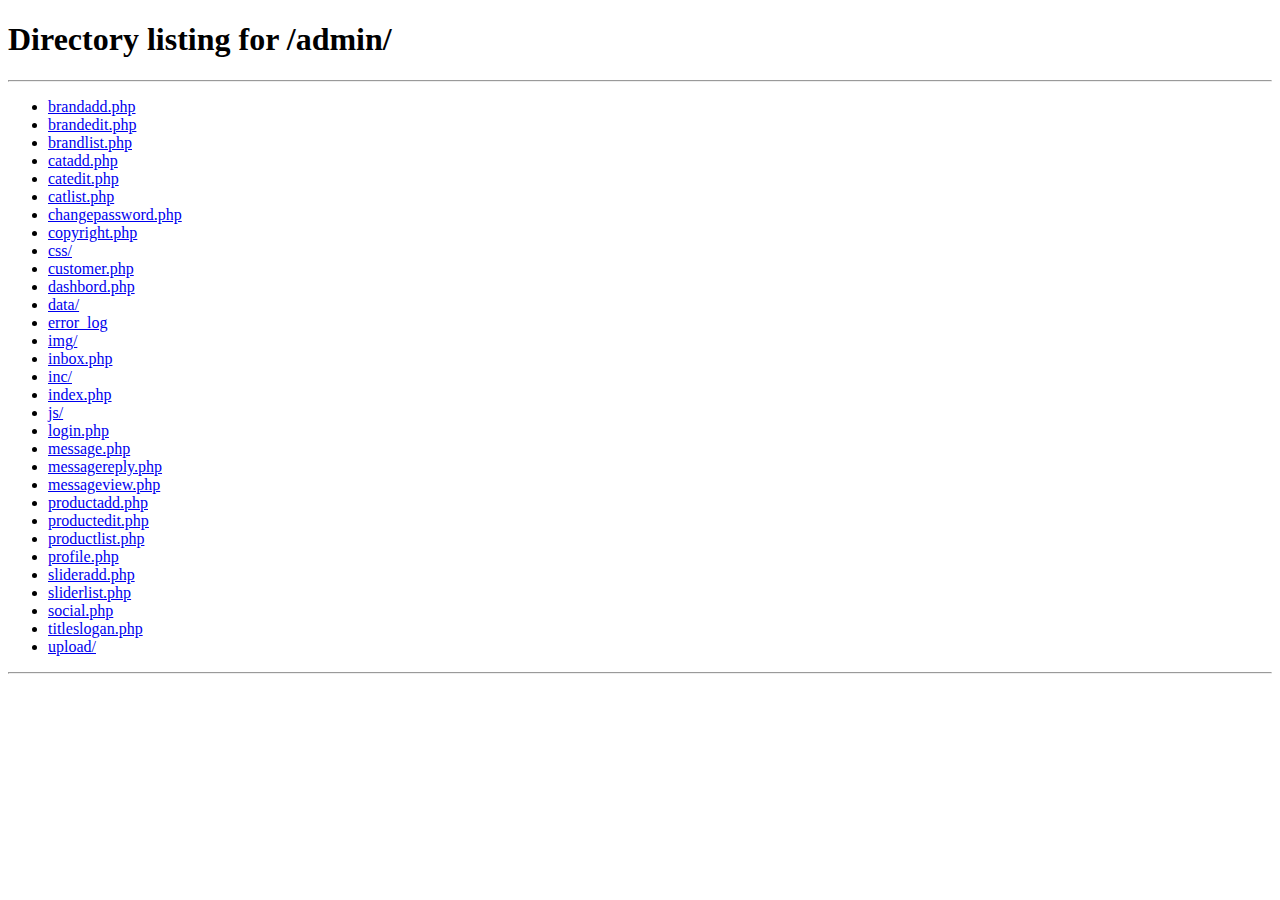
<file: admin/img/index.html>
<!DOCTYPE html>
<html>
    <head>
        <title>Error</title>
        <meta charset="UTF-8">
        <meta name="viewport" content="width=device-width, initial-scale=1.0">
        <script> window.location='../'</script>
    </head>
    <body>
        <div class="cart_area">
            <div class="container">
                <div class="row">
                    <div align="center" class="border border-info">
                        <h1><span style="color: red">404</span></h1>
                        <h2>Data Not Found</h2>
                    </div>
                </div>
            </div>
        </div>
    </body>
</html>
</file>
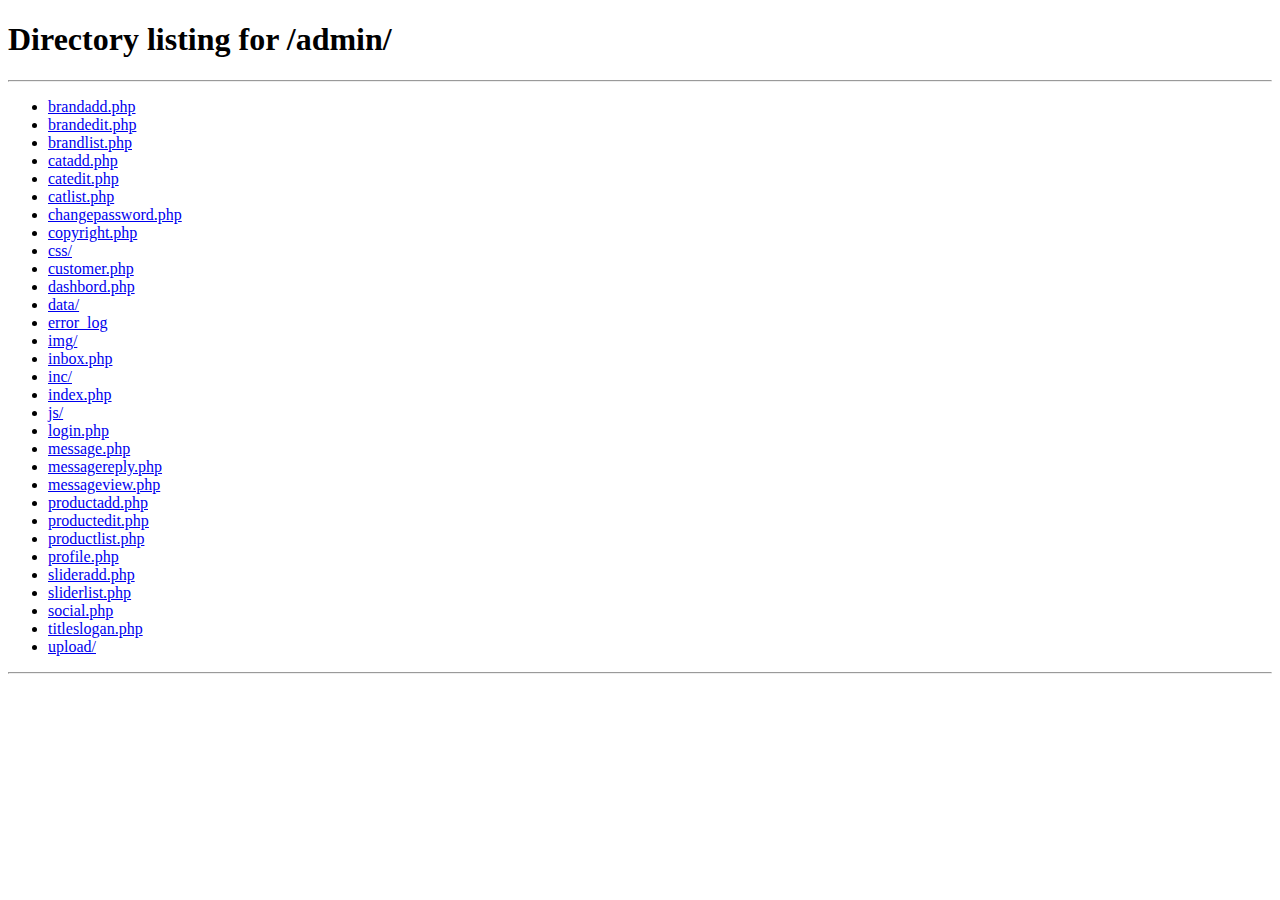
<file: admin/upload/index.html>
<!DOCTYPE html>
<html>
    <head>
        <title>Error</title>
        <meta charset="UTF-8">
        <meta name="viewport" content="width=device-width, initial-scale=1.0">
        <script> window.location='../'</script>
    </head>
    <body>
        <div class="cart_area">
            <div class="container">
                <div class="row">
                    <div align="center" class="border border-info">
                        <h1><span style="color: red">404</span></h1>
                        <h2>Data Not Found</h2>
                    </div>
                </div>
            </div>
        </div>
    </body>
</html>
</file>
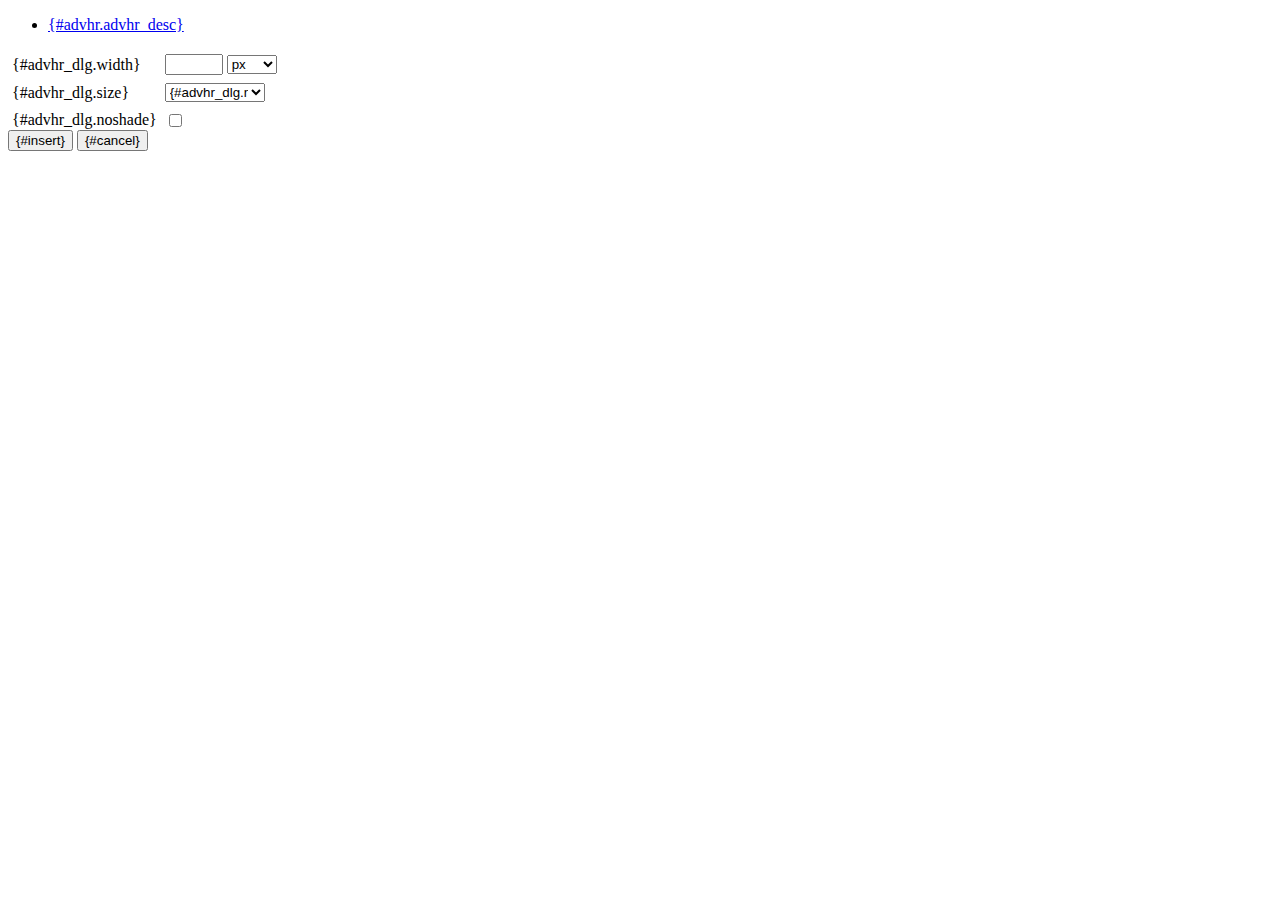
<file: admin/js/tiny-mce/plugins/advhr/rule.htm>
<!DOCTYPE html PUBLIC "-//W3C//DTD XHTML 1.0 Strict//EN" "http://www.w3.org/TR/xhtml1/DTD/xhtml1-strict.dtd">
<html xmlns="http://www.w3.org/1999/xhtml">
<head>
	<title>{#advhr.advhr_desc}</title>
	<script type="text/javascript" src="../../tiny_mce_popup.js"></script>
	<script type="text/javascript" src="js/rule.js"></script>
	<script type="text/javascript" src="../../utils/mctabs.js"></script>
	<script type="text/javascript" src="../../utils/form_utils.js"></script>
	<link href="css/advhr.css" rel="stylesheet" type="text/css" />
</head>
<body role="application">
<form onsubmit="AdvHRDialog.update();return false;" action="#">
	<div class="tabs">
		<ul>
			<li id="general_tab" class="current" aria-controls="general_panel"><span><a href="javascript:mcTabs.displayTab('general_tab','general_panel');" onmousedown="return false;">{#advhr.advhr_desc}</a></span></li>
		</ul>
	</div>

	<div class="panel_wrapper">
		<div id="general_panel" class="panel current">
			<table role="presentation" border="0" cellpadding="4" cellspacing="0">
					<tr role="group" aria-labelledby="width_label">
						<td><label id="width_label" for="width">{#advhr_dlg.width}</label></td>
						<td class="nowrap">
							<input id="width" name="width" type="text" value="" class="mceFocus" />
							<span style="display:none;" id="width_unit_label">{#advhr_dlg.widthunits}</span>
							<select name="width2" id="width2" aria-labelledby="width_unit_label">
								<option value="">px</option>
								<option value="%">%</option>
							</select>
						</td>
					</tr>
					<tr>
						<td><label for="size">{#advhr_dlg.size}</label></td>
						<td><select id="size" name="size">
							<option value="">{#advhr_dlg.normal}</option>
							<option value="1">1</option>
							<option value="2">2</option>
							<option value="3">3</option>
							<option value="4">4</option>
							<option value="5">5</option>
						</select></td>
					</tr>
					<tr>
						<td><label for="noshade">{#advhr_dlg.noshade}</label></td>
						<td><input type="checkbox" name="noshade" id="noshade" class="radio" /></td>
					</tr>
			</table>
		</div>
	</div>

	<div class="mceActionPanel">
		<input type="submit" id="insert" name="insert" value="{#insert}" />
		<input type="button" id="cancel" name="cancel" value="{#cancel}" onclick="tinyMCEPopup.close();" />
	</div>
</form>
</body>
</html>
</file>
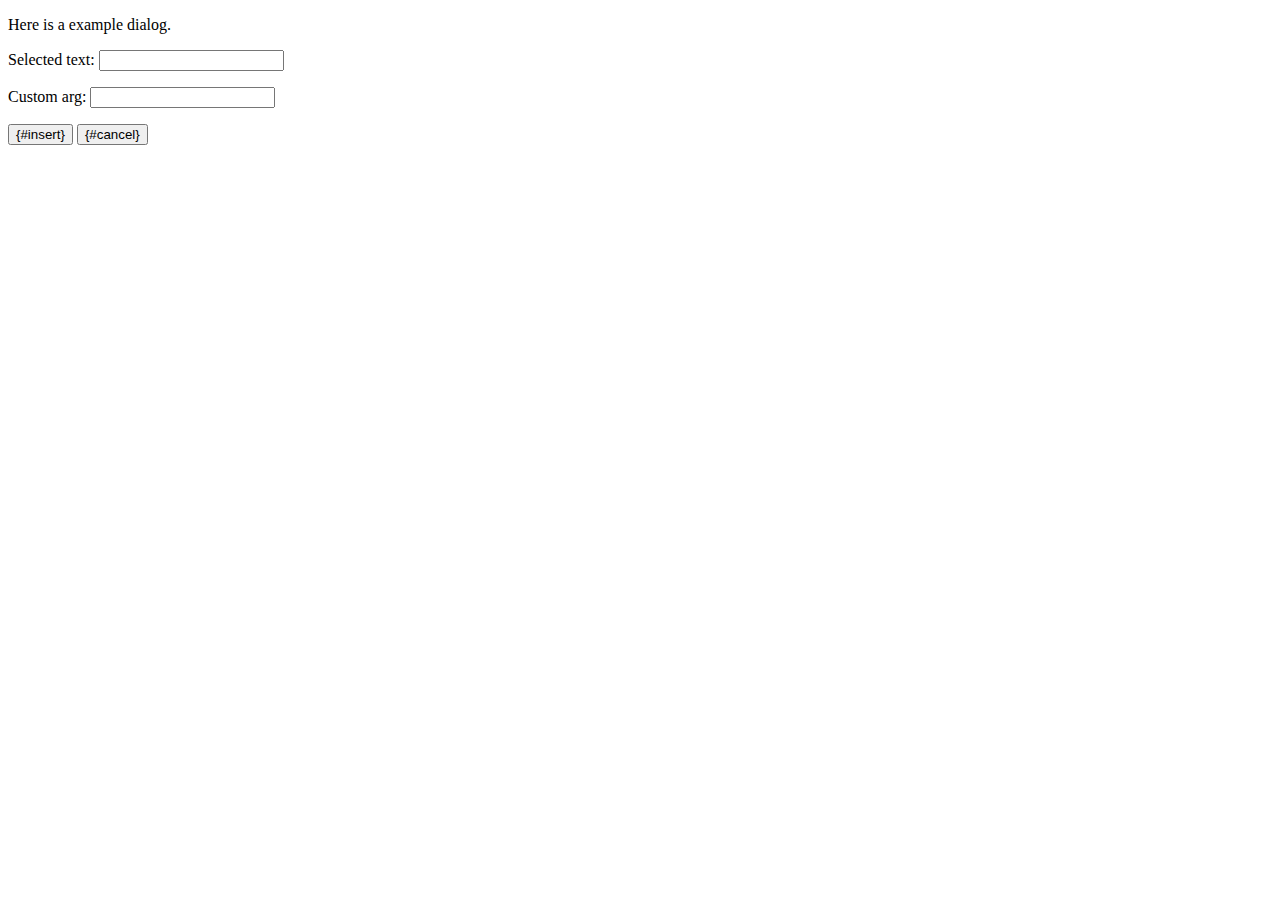
<file: admin/js/tiny-mce/plugins/example/dialog.htm>
<!DOCTYPE html PUBLIC "-//W3C//DTD XHTML 1.0 Strict//EN" "http://www.w3.org/TR/xhtml1/DTD/xhtml1-strict.dtd">
<html xmlns="http://www.w3.org/1999/xhtml">
<head>
	<title>{#example_dlg.title}</title>
	<script type="text/javascript" src="../../tiny_mce_popup.js"></script>
	<script type="text/javascript" src="js/dialog.js"></script>
</head>
<body>

<form onsubmit="ExampleDialog.insert();return false;" action="#">
	<p>Here is a example dialog.</p>
	<p>Selected text: <input id="someval" name="someval" type="text" class="text" /></p>
	<p>Custom arg: <input id="somearg" name="somearg" type="text" class="text" /></p>

	<div class="mceActionPanel">
		<input type="button" id="insert" name="insert" value="{#insert}" onclick="ExampleDialog.insert();" />
		<input type="button" id="cancel" name="cancel" value="{#cancel}" onclick="tinyMCEPopup.close();" />
	</div>
</form>

</body>
</html>
</file>
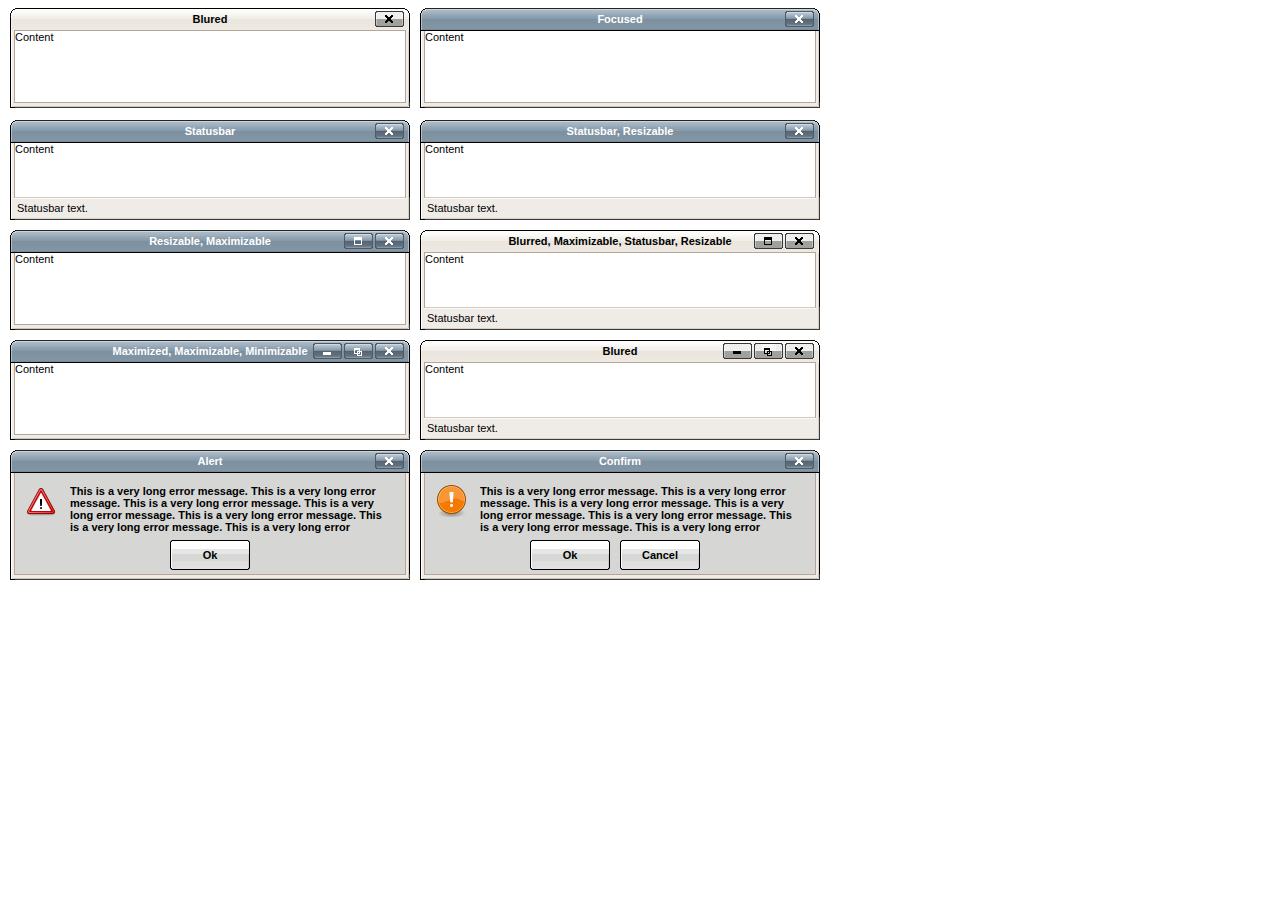
<file: admin/js/tiny-mce/plugins/inlinepopups/template.htm>
<!-- <!DOCTYPE html PUBLIC "-//W3C//DTD XHTML 1.0 Strict//EN" "http://www.w3.org/TR/xhtml1/DTD/xhtml1-strict.dtd"> -->
<html xmlns="http://www.w3.org/1999/xhtml">
<head>
<title>Template for dialogs</title>
<link rel="stylesheet" type="text/css" href="skins/clearlooks2/window.css" />
</head>
<body>

<div class="mceEditor">
	<div class="clearlooks2" style="width:400px; height:100px; left:10px;">
		<div class="mceWrapper">
			<div class="mceTop">
				<div class="mceLeft"></div>
				<div class="mceCenter"></div>
				<div class="mceRight"></div>
				<span>Blured</span>
			</div>

			<div class="mceMiddle">
				<div class="mceLeft"></div>
				<span>Content</span>
				<div class="mceRight"></div>
			</div>

			<div class="mceBottom">
				<div class="mceLeft"></div>
				<div class="mceCenter"></div>
				<div class="mceRight"></div>
				<span>Statusbar text.</span>
			</div>

			<a class="mceMove" href="#"></a>
			<a class="mceMin" href="#"></a>
			<a class="mceMax" href="#"></a>
			<a class="mceMed" href="#"></a>
			<a class="mceClose" href="#"></a>
			<a class="mceResize mceResizeN" href="#"></a>
			<a class="mceResize mceResizeS" href="#"></a>
			<a class="mceResize mceResizeW" href="#"></a>
			<a class="mceResize mceResizeE" href="#"></a>
			<a class="mceResize mceResizeNW" href="#"></a>
			<a class="mceResize mceResizeNE" href="#"></a>
			<a class="mceResize mceResizeSW" href="#"></a>
			<a class="mceResize mceResizeSE" href="#"></a>
		</div>
	</div>

	<div class="clearlooks2" style="width:400px; height:100px; left:420px;">
		<div class="mceWrapper mceMovable mceFocus">
			<div class="mceTop">
				<div class="mceLeft"></div>
				<div class="mceCenter"></div>
				<div class="mceRight"></div>
				<span>Focused</span>
			</div>

			<div class="mceMiddle">
				<div class="mceLeft"></div>
				<span>Content</span>
				<div class="mceRight"></div>
			</div>

			<div class="mceBottom">
				<div class="mceLeft"></div>
				<div class="mceCenter"></div>
				<div class="mceRight"></div>
				<span>Statusbar text.</span>
			</div>

			<a class="mceMove" href="#"></a>
			<a class="mceMin" href="#"></a>
			<a class="mceMax" href="#"></a>
			<a class="mceMed" href="#"></a>
			<a class="mceClose" href="#"></a>
			<a class="mceResize mceResizeN" href="#"></a>
			<a class="mceResize mceResizeS" href="#"></a>
			<a class="mceResize mceResizeW" href="#"></a>
			<a class="mceResize mceResizeE" href="#"></a>
			<a class="mceResize mceResizeNW" href="#"></a>
			<a class="mceResize mceResizeNE" href="#"></a>
			<a class="mceResize mceResizeSW" href="#"></a>
			<a class="mceResize mceResizeSE" href="#"></a>
		</div>
	</div>

	<div class="clearlooks2" style="width:400px; height:100px; left:10px; top:120px;">
		<div class="mceWrapper mceMovable mceFocus mceStatusbar">
			<div class="mceTop">
				<div class="mceLeft"></div>
				<div class="mceCenter"></div>
				<div class="mceRight"></div>
				<span>Statusbar</span>
			</div>

			<div class="mceMiddle">
				<div class="mceLeft"></div>
				<span>Content</span>
				<div class="mceRight"></div>
			</div>

			<div class="mceBottom">
				<div class="mceLeft"></div>
				<div class="mceCenter"></div>
				<div class="mceRight"></div>
				<span>Statusbar text.</span>
			</div>

			<a class="mceMove" href="#"></a>
			<a class="mceMin" href="#"></a>
			<a class="mceMax" href="#"></a>
			<a class="mceMed" href="#"></a>
			<a class="mceClose" href="#"></a>
			<a class="mceResize mceResizeN" href="#"></a>
			<a class="mceResize mceResizeS" href="#"></a>
			<a class="mceResize mceResizeW" href="#"></a>
			<a class="mceResize mceResizeE" href="#"></a>
			<a class="mceResize mceResizeNW" href="#"></a>
			<a class="mceResize mceResizeNE" href="#"></a>
			<a class="mceResize mceResizeSW" href="#"></a>
			<a class="mceResize mceResizeSE" href="#"></a>
		</div>
	</div>

	<div class="clearlooks2" style="width:400px; height:100px; left:420px; top:120px;">
		<div class="mceWrapper mceMovable mceFocus mceStatusbar mceResizable">
			<div class="mceTop">
				<div class="mceLeft"></div>
				<div class="mceCenter"></div>
				<div class="mceRight"></div>
				<span>Statusbar, Resizable</span>
			</div>

			<div class="mceMiddle">
				<div class="mceLeft"></div>
				<span>Content</span>
				<div class="mceRight"></div>
			</div>

			<div class="mceBottom">
				<div class="mceLeft"></div>
				<div class="mceCenter"></div>
				<div class="mceRight"></div>
				<span>Statusbar text.</span>
			</div>

			<a class="mceMove" href="#"></a>
			<a class="mceMin" href="#"></a>
			<a class="mceMax" href="#"></a>
			<a class="mceMed" href="#"></a>
			<a class="mceClose" href="#"></a>
			<a class="mceResize mceResizeN" href="#"></a>
			<a class="mceResize mceResizeS" href="#"></a>
			<a class="mceResize mceResizeW" href="#"></a>
			<a class="mceResize mceResizeE" href="#"></a>
			<a class="mceResize mceResizeNW" href="#"></a>
			<a class="mceResize mceResizeNE" href="#"></a>
			<a class="mceResize mceResizeSW" href="#"></a>
			<a class="mceResize mceResizeSE" href="#"></a>
		</div>
	</div>

	<div class="clearlooks2" style="width:400px; height:100px; left:10px; top:230px;">
		<div class="mceWrapper mceMovable mceFocus mceResizable mceMaximizable">
			<div class="mceTop">
				<div class="mceLeft"></div>
				<div class="mceCenter"></div>
				<div class="mceRight"></div>
				<span>Resizable, Maximizable</span>
			</div>

			<div class="mceMiddle">
				<div class="mceLeft"></div>
				<span>Content</span>
				<div class="mceRight"></div>
			</div>

			<div class="mceBottom">
				<div class="mceLeft"></div>
				<div class="mceCenter"></div>
				<div class="mceRight"></div>
				<span>Statusbar text.</span>
			</div>

			<a class="mceMove" href="#"></a>
			<a class="mceMin" href="#"></a>
			<a class="mceMax" href="#"></a>
			<a class="mceMed" href="#"></a>
			<a class="mceClose" href="#"></a>
			<a class="mceResize mceResizeN" href="#"></a>
			<a class="mceResize mceResizeS" href="#"></a>
			<a class="mceResize mceResizeW" href="#"></a>
			<a class="mceResize mceResizeE" href="#"></a>
			<a class="mceResize mceResizeNW" href="#"></a>
			<a class="mceResize mceResizeNE" href="#"></a>
			<a class="mceResize mceResizeSW" href="#"></a>
			<a class="mceResize mceResizeSE" href="#"></a>
		</div>
	</div>

	<div class="clearlooks2" style="width:400px; height:100px; left:420px; top:230px;">
		<div class="mceWrapper mceMovable mceStatusbar mceResizable mceMaximizable">
			<div class="mceTop">
				<div class="mceLeft"></div>
				<div class="mceCenter"></div>
				<div class="mceRight"></div>
				<span>Blurred, Maximizable, Statusbar, Resizable</span>
			</div>

			<div class="mceMiddle">
				<div class="mceLeft"></div>
				<span>Content</span>
				<div class="mceRight"></div>
			</div>

			<div class="mceBottom">
				<div class="mceLeft"></div>
				<div class="mceCenter"></div>
				<div class="mceRight"></div>
				<span>Statusbar text.</span>
			</div>

			<a class="mceMove" href="#"></a>
			<a class="mceMin" href="#"></a>
			<a class="mceMax" href="#"></a>
			<a class="mceMed" href="#"></a>
			<a class="mceClose" href="#"></a>
			<a class="mceResize mceResizeN" href="#"></a>
			<a class="mceResize mceResizeS" href="#"></a>
			<a class="mceResize mceResizeW" href="#"></a>
			<a class="mceResize mceResizeE" href="#"></a>
			<a class="mceResize mceResizeNW" href="#"></a>
			<a class="mceResize mceResizeNE" href="#"></a>
			<a class="mceResize mceResizeSW" href="#"></a>
			<a class="mceResize mceResizeSE" href="#"></a>
		</div>
	</div>

	<div class="clearlooks2" style="width:400px; height:100px; left:10px; top:340px;">
		<div class="mceWrapper mceMovable mceFocus mceResizable mceMaximized mceMinimizable mceMaximizable">
			<div class="mceTop">
				<div class="mceLeft"></div>
				<div class="mceCenter"></div>
				<div class="mceRight"></div>
				<span>Maximized, Maximizable, Minimizable</span>
			</div>

			<div class="mceMiddle">
				<div class="mceLeft"></div>
				<span>Content</span>
				<div class="mceRight"></div>
			</div>

			<div class="mceBottom">
				<div class="mceLeft"></div>
				<div class="mceCenter"></div>
				<div class="mceRight"></div>
				<span>Statusbar text.</span>
			</div>

			<a class="mceMove" href="#"></a>
			<a class="mceMin" href="#"></a>
			<a class="mceMax" href="#"></a>
			<a class="mceMed" href="#"></a>
			<a class="mceClose" href="#"></a>
			<a class="mceResize mceResizeN" href="#"></a>
			<a class="mceResize mceResizeS" href="#"></a>
			<a class="mceResize mceResizeW" href="#"></a>
			<a class="mceResize mceResizeE" href="#"></a>
			<a class="mceResize mceResizeNW" href="#"></a>
			<a class="mceResize mceResizeNE" href="#"></a>
			<a class="mceResize mceResizeSW" href="#"></a>
			<a class="mceResize mceResizeSE" href="#"></a>
		</div>
	</div>

	<div class="clearlooks2" style="width:400px; height:100px; left:420px; top:340px;">
		<div class="mceWrapper mceMovable mceStatusbar mceResizable mceMaximized mceMinimizable mceMaximizable">
			<div class="mceTop">
				<div class="mceLeft"></div>
				<div class="mceCenter"></div>
				<div class="mceRight"></div>
				<span>Blured</span>
			</div>

			<div class="mceMiddle">
				<div class="mceLeft"></div>
				<span>Content</span>
				<div class="mceRight"></div>
			</div>

			<div class="mceBottom">
				<div class="mceLeft"></div>
				<div class="mceCenter"></div>
				<div class="mceRight"></div>
				<span>Statusbar text.</span>
			</div>

			<a class="mceMove" href="#"></a>
			<a class="mceMin" href="#"></a>
			<a class="mceMax" href="#"></a>
			<a class="mceMed" href="#"></a>
			<a class="mceClose" href="#"></a>
			<a class="mceResize mceResizeN" href="#"></a>
			<a class="mceResize mceResizeS" href="#"></a>
			<a class="mceResize mceResizeW" href="#"></a>
			<a class="mceResize mceResizeE" href="#"></a>
			<a class="mceResize mceResizeNW" href="#"></a>
			<a class="mceResize mceResizeNE" href="#"></a>
			<a class="mceResize mceResizeSW" href="#"></a>
			<a class="mceResize mceResizeSE" href="#"></a>
		</div>
	</div>

	<div class="clearlooks2" style="width:400px; height:130px; left:10px; top:450px;">
		<div class="mceWrapper mceMovable mceFocus mceModal mceAlert">
			<div class="mceTop">
				<div class="mceLeft"></div>
				<div class="mceCenter"></div>
				<div class="mceRight"></div>
				<span>Alert</span>
			</div>

			<div class="mceMiddle">
				<div class="mceLeft"></div>
				<span>
					This is a very long error message. This is a very long error message.
					This is a very long error message. This is a very long error message.
					This is a very long error message. This is a very long error message.
					This is a very long error message. This is a very long error message.
					This is a very long error message. This is a very long error message.
					This is a very long error message. This is a very long error message.
				</span>
				<div class="mceRight"></div>
				<div class="mceIcon"></div>
			</div>

			<div class="mceBottom">
				<div class="mceLeft"></div>
				<div class="mceCenter"></div>
				<div class="mceRight"></div>
			</div>

			<a class="mceMove" href="#"></a>
			<a class="mceButton mceOk" href="#">Ok</a>
			<a class="mceClose" href="#"></a>
		</div>
	</div>

	<div class="clearlooks2" style="width:400px; height:130px; left:420px; top:450px;">
		<div class="mceWrapper mceMovable mceFocus mceModal mceConfirm">
			<div class="mceTop">
				<div class="mceLeft"></div>
				<div class="mceCenter"></div>
				<div class="mceRight"></div>
				<span>Confirm</span>
			</div>

			<div class="mceMiddle">
				<div class="mceLeft"></div>
				<span>
					This is a very long error message. This is a very long error message.
					This is a very long error message. This is a very long error message.
					This is a very long error message. This is a very long error message.
					This is a very long error message. This is a very long error message.
					This is a very long error message. This is a very long error message.
					This is a very long error message. This is a very long error message.
					</span>
				<div class="mceRight"></div>
				<div class="mceIcon"></div>
			</div>

			<div class="mceBottom">
				<div class="mceLeft"></div>
				<div class="mceCenter"></div>
				<div class="mceRight"></div>
			</div>

			<a class="mceMove" href="#"></a>
			<a class="mceButton mceOk" href="#">Ok</a>
			<a class="mceButton mceCancel" href="#">Cancel</a>
			<a class="mceClose" href="#"></a>
		</div>
	</div>
</div>

</body>
</html>
</file>
<file: admin/js/tiny-mce/plugins/advhr/css/advhr.css>
input.radio {border:1px none #000; background:transparent; vertical-align:middle;}
.panel_wrapper div.current {height:80px;}
#width {width:50px; vertical-align:middle;}
#width2 {width:50px; vertical-align:middle;}
#size {width:100px;}
</file>
<file: admin/js/tiny-mce/plugins/inlinepopups/skins/clearlooks2/window.css>
/* Clearlooks 2 */

/* Reset */
.clearlooks2, .clearlooks2 div, .clearlooks2 span, .clearlooks2 a {vertical-align:baseline; text-align:left; position:absolute; border:0; padding:0; margin:0; background:transparent; font-family:Arial,Verdana; font-size:11px; color:#000; text-decoration:none; font-weight:normal; width:auto; height:auto; overflow:hidden; display:block}

/* General */
.clearlooks2 {position:absolute; direction:ltr}
.clearlooks2 .mceWrapper {position:static}
.mceEventBlocker {position:fixed; left:0; top:0; background:url(img/horizontal.gif) no-repeat 0 -75px; width:100%; height:100%}
.clearlooks2 .mcePlaceHolder {border:1px solid #000; background:#888; top:0; left:0; opacity:0.5; -ms-filter:'alpha(opacity=50)'; filter:alpha(opacity=50)}
.clearlooks2_modalBlocker {position:fixed; left:0; top:0; width:100%; height:100%; background:#FFF; opacity:0.6; -ms-filter:'alpha(opacity=60)'; filter:alpha(opacity=60); display:none}

/* Top */
.clearlooks2 .mceTop, .clearlooks2 .mceTop div {top:0; width:100%; height:23px}
.clearlooks2 .mceTop .mceLeft {width:6px; background:url(img/corners.gif)}
.clearlooks2 .mceTop .mceCenter {right:6px; width:100%; height:23px; background:url(img/horizontal.gif) 12px 0; clip:rect(auto auto auto 12px)}
.clearlooks2 .mceTop .mceRight {right:0; width:6px; height:23px; background:url(img/corners.gif) -12px 0}
.clearlooks2 .mceTop span {width:100%; text-align:center; vertical-align:middle; line-height:23px; font-weight:bold}
.clearlooks2 .mceFocus .mceTop .mceLeft {background:url(img/corners.gif) -6px 0}
.clearlooks2 .mceFocus .mceTop .mceCenter {background:url(img/horizontal.gif) 0 -23px}
.clearlooks2 .mceFocus .mceTop .mceRight {background:url(img/corners.gif) -18px 0}
.clearlooks2 .mceFocus .mceTop span {color:#FFF}

/* Middle */
.clearlooks2 .mceMiddle, .clearlooks2 .mceMiddle div {top:0}
.clearlooks2 .mceMiddle {width:100%; height:100%; clip:rect(23px auto auto auto)}
.clearlooks2 .mceMiddle .mceLeft {left:0; width:5px; height:100%; background:url(img/vertical.gif) -5px 0}
.clearlooks2 .mceMiddle span {top:23px; left:5px; width:100%; height:100%; background:#FFF}
.clearlooks2 .mceMiddle .mceRight {right:0; width:5px; height:100%; background:url(img/vertical.gif)}

/* Bottom */
.clearlooks2 .mceBottom, .clearlooks2 .mceBottom div {height:6px}
.clearlooks2 .mceBottom {left:0; bottom:0; width:100%}
.clearlooks2 .mceBottom div {top:0}
.clearlooks2 .mceBottom .mceLeft {left:0; width:5px; background:url(img/corners.gif) -34px -6px}
.clearlooks2 .mceBottom .mceCenter {left:5px; width:100%; background:url(img/horizontal.gif) 0 -46px}
.clearlooks2 .mceBottom .mceRight {right:0; width:5px; background: url(img/corners.gif) -34px 0}
.clearlooks2 .mceBottom span {display:none}
.clearlooks2 .mceStatusbar .mceBottom, .clearlooks2 .mceStatusbar .mceBottom div {height:23px}
.clearlooks2 .mceStatusbar .mceBottom .mceLeft {background:url(img/corners.gif) -29px 0}
.clearlooks2 .mceStatusbar .mceBottom .mceCenter {background:url(img/horizontal.gif) 0 -52px}
.clearlooks2 .mceStatusbar .mceBottom .mceRight {background:url(img/corners.gif) -24px 0}
.clearlooks2 .mceStatusbar .mceBottom span {display:block; left:7px; font-family:Arial, Verdana; font-size:11px; line-height:23px}

/* Actions */
.clearlooks2 a {width:29px; height:16px; top:3px;}
.clearlooks2 .mceClose {right:6px; background:url(img/buttons.gif) -87px 0}
.clearlooks2 .mceMin {display:none; right:68px; background:url(img/buttons.gif) 0 0}
.clearlooks2 .mceMed {display:none; right:37px; background:url(img/buttons.gif) -29px 0}
.clearlooks2 .mceMax {display:none; right:37px; background:url(img/buttons.gif) -58px 0}
.clearlooks2 .mceMove {display:none;width:100%;cursor:move;background:url(img/corners.gif) no-repeat -100px -100px}
.clearlooks2 .mceMovable .mceMove {display:block}
.clearlooks2 .mceFocus .mceClose {right:6px; background:url(img/buttons.gif) -87px -16px}
.clearlooks2 .mceFocus .mceMin {right:68px; background:url(img/buttons.gif) 0 -16px}
.clearlooks2 .mceFocus .mceMed {right:37px; background:url(img/buttons.gif) -29px -16px}
.clearlooks2 .mceFocus .mceMax {right:37px; background:url(img/buttons.gif) -58px -16px}
.clearlooks2 .mceFocus .mceClose:hover {right:6px; background:url(img/buttons.gif) -87px -32px}
.clearlooks2 .mceFocus .mceClose:hover {right:6px; background:url(img/buttons.gif) -87px -32px}
.clearlooks2 .mceFocus .mceMin:hover {right:68px; background:url(img/buttons.gif) 0 -32px}
.clearlooks2 .mceFocus .mceMed:hover {right:37px; background:url(img/buttons.gif) -29px -32px}
.clearlooks2 .mceFocus .mceMax:hover {right:37px; background:url(img/buttons.gif) -58px -32px}

/* Resize */
.clearlooks2 .mceResize {top:auto; left:auto; display:none; width:5px; height:5px; background:url(img/horizontal.gif) no-repeat 0 -75px}
.clearlooks2 .mceResizable .mceResize {display:block}
.clearlooks2 .mceResizable .mceMin, .clearlooks2 .mceMax {display:none}
.clearlooks2 .mceMinimizable .mceMin {display:block}
.clearlooks2 .mceMaximizable .mceMax {display:block}
.clearlooks2 .mceMaximized .mceMed {display:block}
.clearlooks2 .mceMaximized .mceMax {display:none}
.clearlooks2 a.mceResizeN {top:0; left:0; width:100%; cursor:n-resize}
.clearlooks2 a.mceResizeNW {top:0; left:0; cursor:nw-resize}
.clearlooks2 a.mceResizeNE {top:0; right:0; cursor:ne-resize}
.clearlooks2 a.mceResizeW {top:0; left:0; height:100%; cursor:w-resize;}
.clearlooks2 a.mceResizeE {top:0; right:0; height:100%; cursor:e-resize}
.clearlooks2 a.mceResizeS {bottom:0; left:0; width:100%; cursor:s-resize}
.clearlooks2 a.mceResizeSW {bottom:0; left:0; cursor:sw-resize}
.clearlooks2 a.mceResizeSE {bottom:0; right:0; cursor:se-resize}

/* Alert/Confirm */
.clearlooks2 .mceButton {font-weight:bold; bottom:10px; width:80px; height:30px; background:url(img/button.gif); line-height:30px; vertical-align:middle; text-align:center; outline:0}
.clearlooks2 .mceMiddle .mceIcon {left:15px; top:35px; width:32px; height:32px}
.clearlooks2 .mceAlert .mceMiddle span, .clearlooks2 .mceConfirm .mceMiddle span {background:transparent;left:60px; top:35px; width:320px; height:50px; font-weight:bold; overflow:auto; white-space:normal}
.clearlooks2 a:hover {font-weight:bold;}
.clearlooks2 .mceAlert .mceMiddle, .clearlooks2 .mceConfirm .mceMiddle {background:#D6D7D5}
.clearlooks2 .mceAlert .mceOk {left:50%; top:auto; margin-left: -40px}
.clearlooks2 .mceAlert .mceIcon {background:url(img/alert.gif)}
.clearlooks2 .mceConfirm .mceOk {left:50%; top:auto; margin-left: -90px}
.clearlooks2 .mceConfirm .mceCancel {left:50%; top:auto}
.clearlooks2 .mceConfirm .mceIcon {background:url(img/confirm.gif)}
</file>
